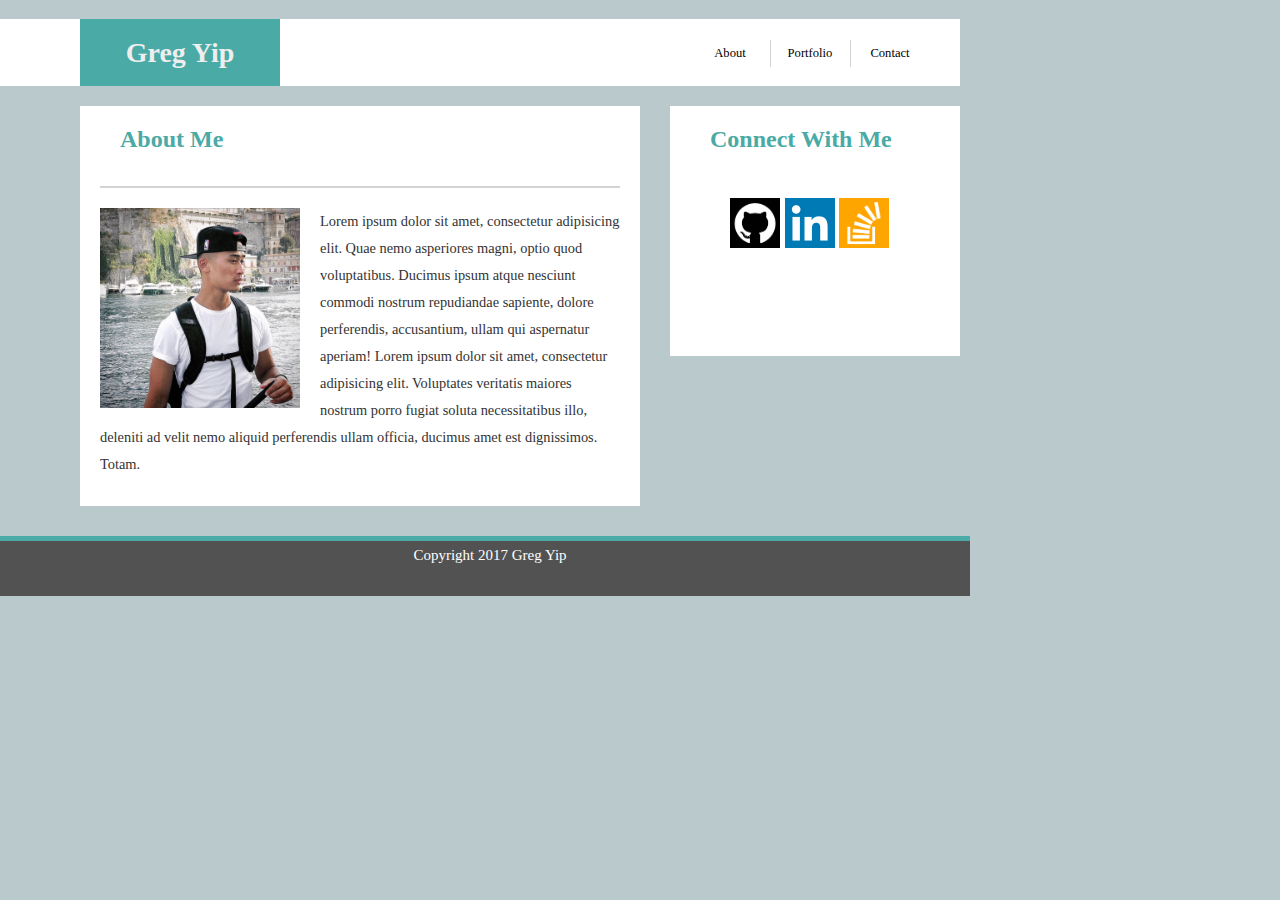
<file: Index.html>
<!DOCTYPE html>
<html lang="en-us">

<head>
  <meta charset="UTF-8">
  <title>About Me</title>

  

  <link rel="stylesheet" type="text/css" href="Hw_1/Assets/css/style.css">

</head>

<body>
  <header>
    <h1>Greg Yip</h1>
    
 <div id="About"><a href="#">About</a></div>
	  <div id="Portfolio"><a href="Hw_1/Portfolio.html">Portfolio</a></div>
	  <div id="Contact"><a href="Hw_1/contact.html">Contact</a></div>
  </header>

  <div class="container">

    <section id="main-bio">

      <h2 id="about">About Me</h2>

      <img id="bio-image" src="Hw_1/Assets/images/ME.jpg" alt="Your Name" height="200px" width="200px">

      <p id="text">Lorem ipsum dolor sit amet, consectetur adipisicing elit. Quae nemo asperiores magni, optio quod voluptatibus. Ducimus ipsum atque nesciunt commodi nostrum repudiandae sapiente, dolore perferendis, accusantium, ullam qui aspernatur aperiam! Lorem ipsum dolor sit amet, consectetur adipisicing elit. Voluptates veritatis maiores nostrum porro fugiat soluta necessitatibus illo, deleniti ad velit nemo aliquid perferendis ullam officia, ducimus amet est dignissimos. Totam. </p>
    </section>

    <section id="contact-info">
      <h2>Connect With Me</h2>
      <ul>
		  <a href="https://www.github.com/">
       <img src="Hw_1/Assets/images/github.png" height="50px" width="50px">
        <a href="https://www.linkedin.com/in/greg-yip-65050b134/"><img src="Hw_1/Assets/images/linkedin.png" height="50px" width="50px">
        <a href="https://stackoverflow.com"><img id="overstack" src="Hw_1/Assets/images/stackoverflow.png" height="50px" width="50px">
		</ul>
    </section>
  </div>

</body>

<footer>

<small>
  Copyright 2017 Greg Yip
  </small>
	
</footer>

</html>
</file>
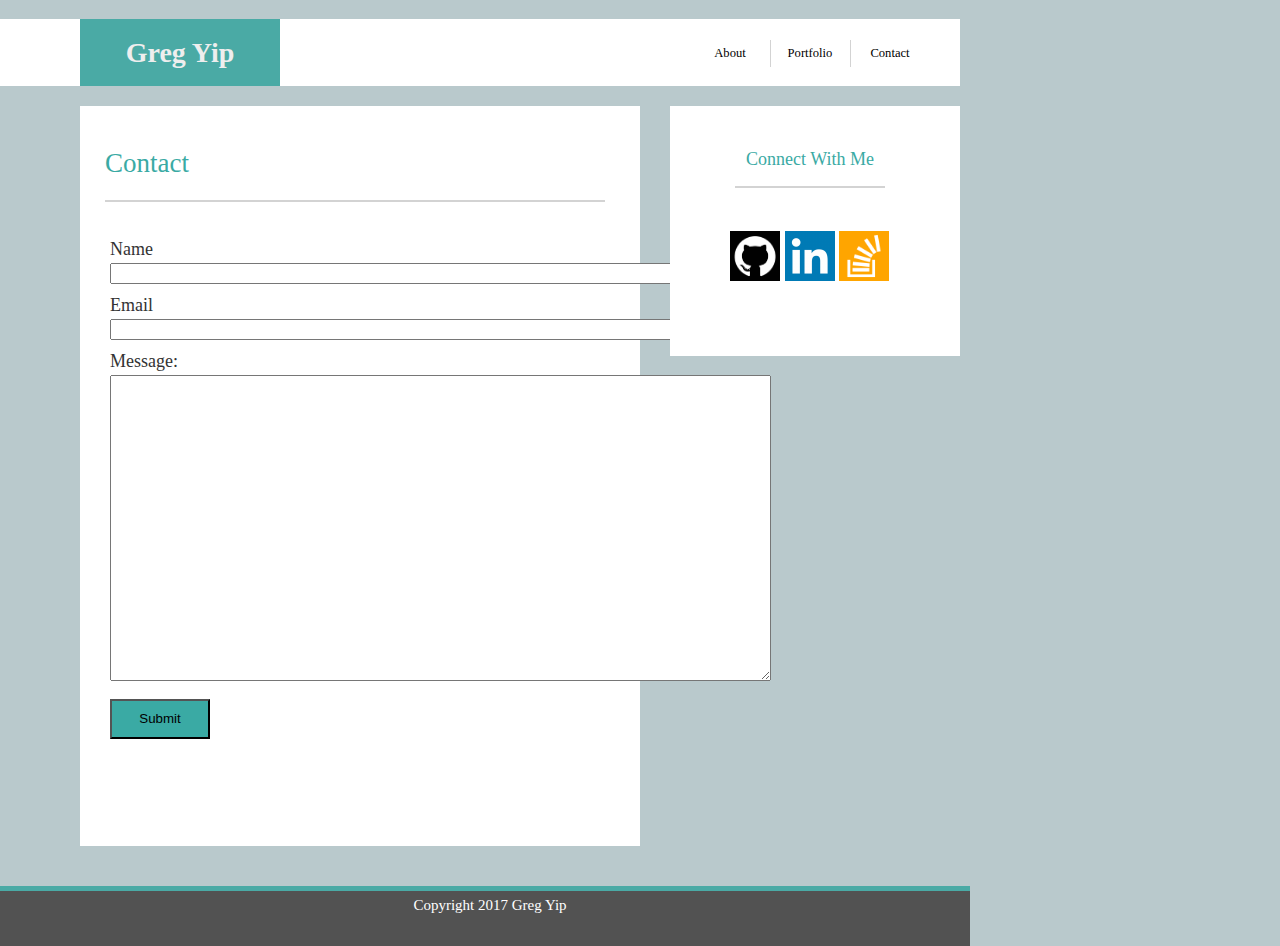
<file: Hw_1/contact.html>
<!DOCTYPE html>
<html lang="en-us">

<head>
  <meta charset="UTF-8">
  <title>Contact</title>

  <!-- This line is money! It points your HTML to the CSS file. -->
  <!-- Notice the "relative" pathway? It matches a file inside our current directory's "assets" folder. Open it to see our style rules. -->
  <style>
	  body {
  width: 960px;
  padding: 0;
  margin: 0;
  font-family: Georgia, "Times New Roman", Times, serif;
  font-size: 18px;
  line-height: 150%;
  color: #333;
  background: #B9C9CC;
}

header {
	top: 0%;
	width: 960px;
 	 background-color: white;
	border-bottom: thin,#9B9B9B;
}

	  a:link, a:visited, a:active { text-decoration: none; color: black;}
	  a {color:#3AAAA5;}      /* unvisited link */
a:visited {color:#3aaaa5;}  /* visited link */
a:hover {color:#3aaaa5;}  /* mouse over link */
a:active {color:#3aaaa5;}  /* selected link */


	  #About {text-decoration: none; color: 3aaaa4;
	
	font-size: 70%;
	position: absolute;
	top: 40px;
	left: 690px;
	width: 80px;
	text-align: center;
	border-right: 1px lightgrey solid;
	
}

#Portfolio {
	font-size: 70%;
	top: 40px;
	left: 770px;
	position: absolute;
	width: 80px;
	text-align: center;
	border-right: 1px lightgrey solid;
	
	
}

#Contact {
	font-size: 70%;
	top: 40px;
	left: 850px;
	position: absolute;
	width: 80px;
	text-align: center;
	
	
}
#tabs{
	position:relative;
	top: 0;
	left: 40%;
	margin-left: 400px;
}
h1 {width: 200px;
	margin-left: 80px;
	padding-top: 20px;
	text-align: center;
  
	padding-bottom: 20px;
	background-color: #4aaaa5;

  	margin-bottom: 20px;
  	font-size: 28px;
  	color: #eee;
  
}

h2 {
	color: #4aaaa5;
	padding-left: 20px;
  	font-size: 24px;
}

a {
  color: #d21034;
}

.container {
  	 width: 1024px;
 	 margin: 0 auto;
}

	#main-bio,
	#contact-info,
	#bio-image {
  float: left;
}

#main-bio {
	margin-left: 80px;
	background-color: white;
	height: 740px;
  width: 560px;
}

#contact-info {
	margin-left: 30px;
  background-color: white;
  width: 270px;
 height: 250px;
	padding-left: 20px;
}

#about {
	border-bottom: 2px solid lightgrey;
	height: 60px;
	width: 500px;
	margin-left: 20px;
	
}

#bio-image {
  width: 240px;
  height: 180px;
  margin-right: 20px;
	padding-left: 20px;
}

#text {
	font-size: 80%;
	padding: 20px;
}
	  
	h4   {
  		  color: white;
		  position: absolute;
		  background-color: #3aaaa4;
		  top: 325px;
		  left: 118px;
		  width: 220px;
		  text-align: center;
		  height:40px;
		  padding-top: 10px
		  
	  }
	  
	  #Connect {color: #3aaaa4;
		  margin-left: 45px;
		  padding-top: 40px;
		  text-align: center;
		  height: 40px;
		  width: 150px;
		  border-bottom: 2px lightgrey solid;
		  
	  }
	  
	  #contact{
		  font-size: 150%;
		  color: #3aaaa4;
		  position: absolute;
		  width: 500px;
		  height: 50px;
		  top: 150px;
		  left: 105px;
		  border-bottom: 2px lightgrey solid;
		  
	  }
	  #form {
		margin-left: 80px;
		background-color: white;
		height: 600px;
  		width: 560px;
}
	  #submit {background-color: #3aaaa4;
		  width: 100px;
		  height: 40px;
		  margin-top: 10px;
	  }
	
		  
	  
			

#github {
	
	
	
}
	
	
#linkedin{
}
		
		
#overstack{ 
	
	
	padding-top: 25px;
	align-content: center;

}

	  #image1,#image2,#image3,#image4,#image5{
		  margin-left: 20px;
		  padding-left: 18px;
		  margin-top: 20px;
	  }
	  
	  .data {
		  margin-top: 130px;
		  margin-left: 30px;
		  
	  }
	  
	  

footer {
		 clear: both;
		 float: left;
		 padding-left: 10px;
		 padding-bottom: 25px;
	     text-align: center;
		 background-color:#525252;
		 text-align: center;
		 bottom: 0;
		 width: 100%;
		 height: 30px;
	     margin-left: auto;
	     margin-bottom: auto;
		color: white;
		margin-top: 40px;
		border-top: 5px solid #4aaaa5;
	}
		

	</style>
</head>

<body>
  <header>
    <h1>Greg Yip</h1>
    
	  <div id="About"><a href="../index.html">About</a></div>
	  <div id="Portfolio"><a href="Portfolio.html">Portfolio</a></div>
	  <div id="Contact"><a href="#">Contact</a></div>
    
		
  </header>

  <div class="container">

    <section id="main-bio">

      <div id="contact">Contact</div>
      
  

<form class="data">
 <div id="Name">Name<br>
  <textarea name="message" rows="1" cols="80"></textarea>
  <br>
  <div id="Email">Email<br>
  <textarea name="message" rows="1" cols="80"></textarea>
  <br>
  <div id="Message">Message:<br>
  <textarea name="message" rows="20" cols="80"></textarea>
  <br>
  <input id="submit" type="submit">
  
	  </form>


	 </div>
	 
    
    </section>

    <section id="contact-info">
      <div id="Connect">Connect With Me</div>
      <ul>
        <a href="https://www.github.com/">
       <img src="Assets/images/github.png" height="50px" width="50px">
        <a href="https://www.linkedin.com/in/greg-yip-65050b134/"><img src="Assets/images/linkedin.png" height="50px" width="50px">
        <a href="https://stackoverflow.com"><img id="overstack" src="Assets/images/stackoverflow.png" height="50px" width="50px">
    </section>
  </div>

</body>

<footer>

<small>
  Copyright 2017 Greg Yip
  </small>
	
</footer>

</html>
</file>
<file: Hw_1/Assets/css/style.css>
/**
 First External CSS Stylesheet
 **/

/*
Each of these CSS elements is associated with an HTML Element, Class, or ID.
Flip between this CSS file and the HTML to see how things line up.
Experiment with deleting lines of code from the CSS to see how it affects the webpage when you refresh in the browser.
*/

body {
  width: 960px;
  padding: 0;
  margin: 0;
  font-family: Georgia, "Times New Roman", Times, serif;
  font-size: 18px;
  line-height: 150%;
  color: #333;
  background: #B9C9CC;
}

header {

	width: 960px;
 	 background-color: white;
	border-bottom: thin,#9B9B9B;
}

  a:link, a:visited, a:active { text-decoration: none; color: black;}

a {color:#3AAAA5;}      /* unvisited link */
a:visited {color:#3aaaa5;}  /* visited link */
a:hover {color:#3aaaa5;}  /* mouse over link */
a:active {color:#3aaaa5;}  /* selected link */

#About {color: black;
	text-decoration: none;
	font-size: 70%;
	position: absolute;
	top: 40px;
	left: 690px;
	width: 80px;
	text-align: center;
	border-right: 1px lightgrey solid;
	
}

#Portfolio {
	text-decoration: none;
	font-size: 70%;
	top: 40px;
	left: 770px;
	position: absolute;
	width: 80px;
	text-align: center;
	border-right: 1px lightgrey solid;
	
	
}

#Contact {
	text-decoration: none;
	font-size: 70%;
	top: 40px;
	left: 850px;
	position: absolute;
	width: 80px;
	text-align: center;
	
	
}

#tabs{
	position:relative;
	top: 0;
	left: 40%;
	margin-left: 400px;
}
h1 {width: 200px;
	margin-left: 80px;
	padding-top: 20px;
	text-align: center;
  
	padding-bottom: 20px;
	background-color: #4aaaa5;

  	margin-bottom: 20px;
  	font-size: 28px;
  	color: #eee;
  
}

h2 {
	color: #4aaaa5;
	padding-left: 20px;
  	font-size: 24px;
}

a {
  color: #d21034;
}

.container {
  	 width: 1024px;
 	 margin: 0 auto;
}

	#main-bio,
	#contact-info,
	#bio-image {
  float: left;
}

#main-bio {
	margin-left: 80px;
	background-color: white;
	height: 400px;
  width: 560px;
}

#contact-info {
	margin-left: 30px;
  background-color: white;
  width: 270px;
 height: 250px;
	padding-left: 20px;
}

#about {
	border-bottom: 2px solid lightgrey;
	height: 60px;
	width: 500px;
	margin-left: 20px;
	
}

#bio-image {
  width: 200px;
  height: 200px;
  margin-right: 20px;
	padding-left: 20px;
}

#text {
	font-size: 80%;
	padding-left: 20px;
	padding-right: 20px;
}

#github {
	
	
	
}
	
	
#linkedin{
}
		
		
#overstack{ 
	
	
	padding-top: 25px;
	align-content: center;

}

footer {
		 clear: both;
		 float: left;
		 padding-left: 10px;
		 padding-bottom: 25px;
	     text-align: center;
		 background-color:#525252;
		 text-align: center;
		 bottom: 0;
		 width: 100%;
		 height: 30px;
	     margin-left: auto;
	     margin-bottom: auto;
		color: white;
		margin-top: 30px;
		border-top: 5px solid #4aaaa5;
	}
</file>
